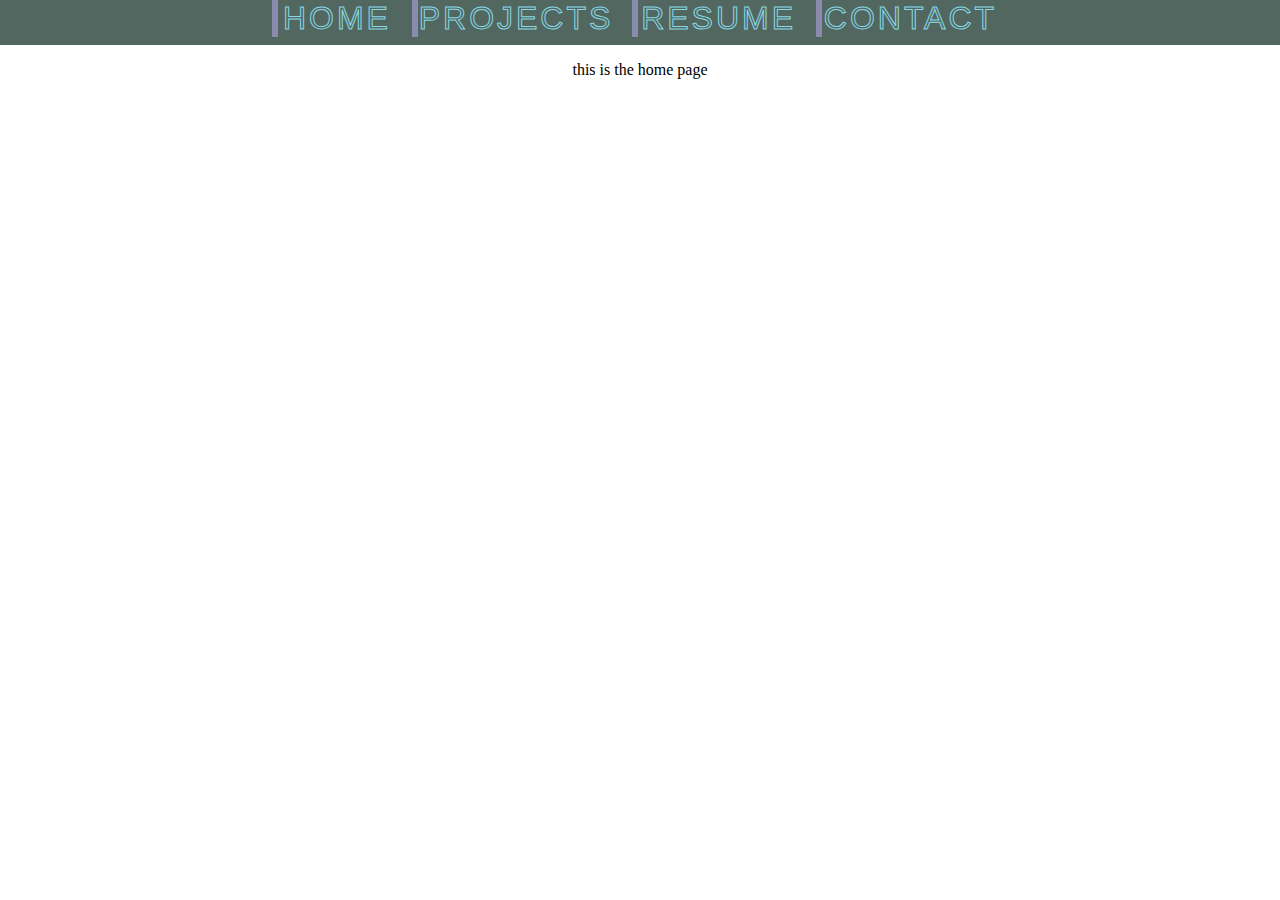
<file: index.html>
<!DOCTYPE html>
<html lang="en">
<head>
    <meta charset="UTF-8">
    <meta http-equiv="X-UA-Compatible" content="IE=edge">
    <meta name="viewport" content="width=device-width, initial-scale=1.0">
    <title>Document</title>
    <link rel="stylesheet" href="./styles.css">
</head>
<body>
<div class="navbar">
    <button data-text="Awesome" class="button" id="home">
        <span class="actual-text">&nbsp;Home&nbsp;</span>
        <span class="hover-text" aria-hidden="true">&nbsp;Home&nbsp;</span>
    </button>
    <button data-text="Awesome" class="button" id="projects">
        <span class="actual-text">&nbsp;Projects&nbsp;</span>
        <span class="hover-text" aria-hidden="true">&nbsp;Projects&nbsp;</span>
    </button>
    <button data-text="Awesome" class="button" id="resume">
        <span class="actual-text">&nbsp;Resume&nbsp;</span>
        <span class="hover-text" aria-hidden="true">&nbsp;Resume&nbsp;</span>
    </button>
    <button data-text="Awesome" class="button" id="contact">
        <span class="actual-text">&nbsp;Contact&nbsp;</span>
        <span class="hover-text" aria-hidden="true">&nbsp;Contact&nbsp;</span>
    </button>
</div>
<p style="text-align: center;">this is the home page</p>
<script src="./index.js"></script>
</body>
</html>
</file>
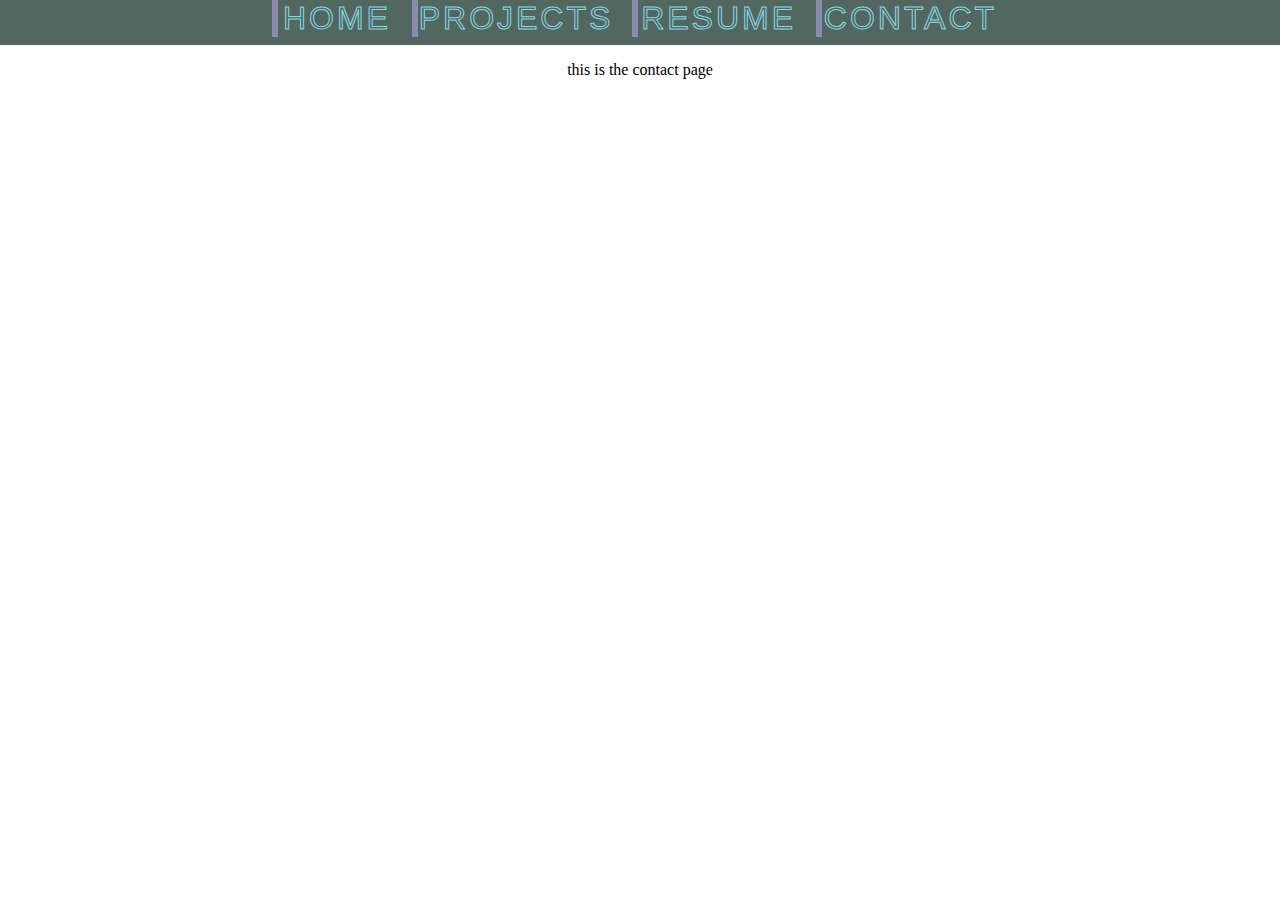
<file: contact.html>
<!DOCTYPE html>
<html lang="en">
<head>
    <meta charset="UTF-8">
    <meta http-equiv="X-UA-Compatible" content="IE=edge">
    <meta name="viewport" content="width=device-width, initial-scale=1.0">
    <title>Document</title>
    <link rel="stylesheet" href="./styles.css">
</head>
<body>
<div class="navbar">
    <button data-text="Awesome" class="button" id="home">
        <span class="actual-text">&nbsp;Home&nbsp;</span>
        <span class="hover-text" aria-hidden="true">&nbsp;Home&nbsp;</span>
    </button>
    <button data-text="Awesome" class="button" id="projects">
        <span class="actual-text">&nbsp;Projects&nbsp;</span>
        <span class="hover-text" aria-hidden="true">&nbsp;Projects&nbsp;</span>
    </button>
    <button data-text="Awesome" class="button" id="resume">
        <span class="actual-text">&nbsp;Resume&nbsp;</span>
        <span class="hover-text" aria-hidden="true">&nbsp;Resume&nbsp;</span>
    </button>
    <button data-text="Awesome" class="button" id="contact">
        <span class="actual-text">&nbsp;Contact&nbsp;</span>
        <span class="hover-text" aria-hidden="true">&nbsp;Contact&nbsp;</span>
    </button>
</div>
<p style="text-align: center;">this is the contact page</p>
<script src="./index.js"></script>
</body>
</html>
</file>
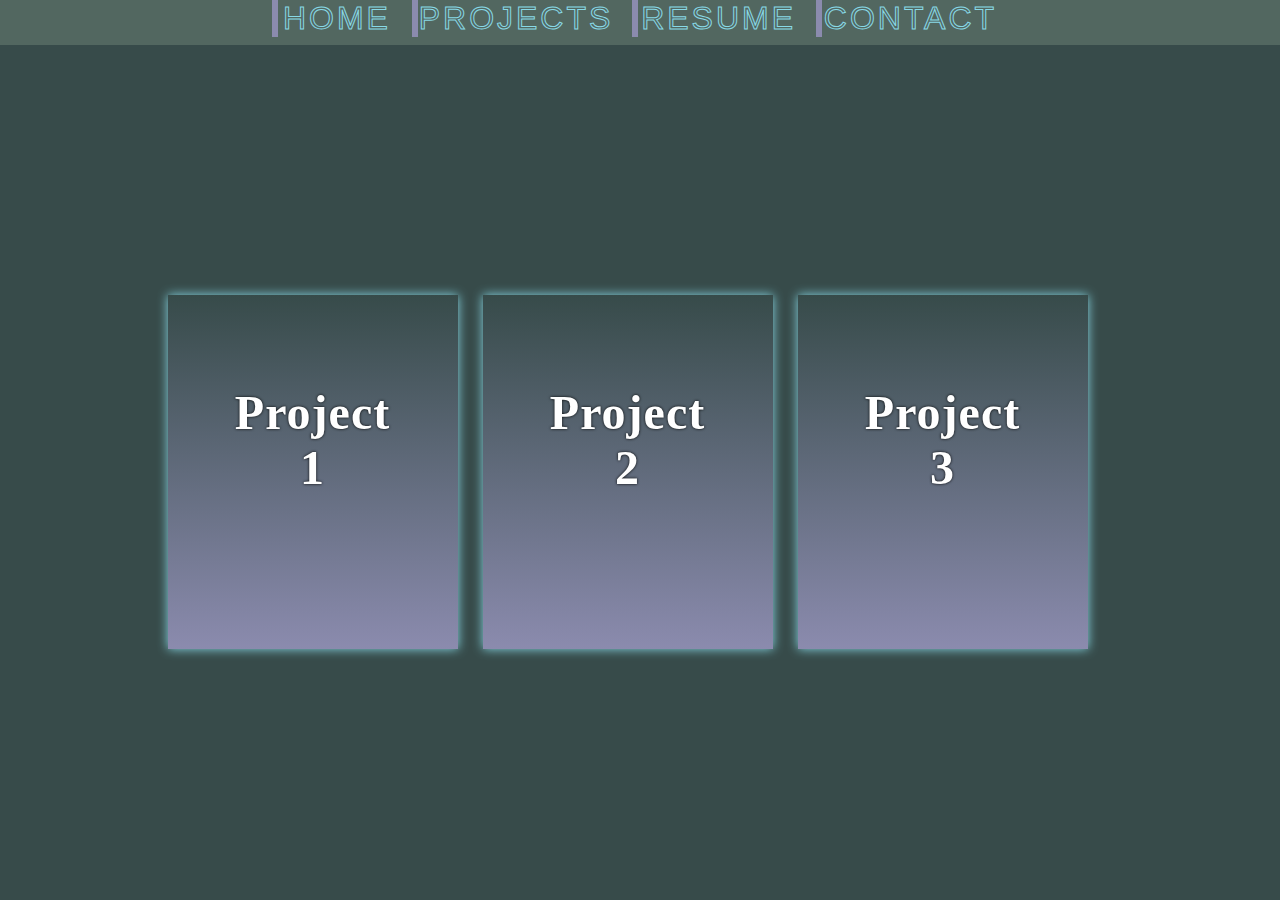
<file: projects.html>
<!DOCTYPE html>
<html lang="en">
<head>
    <meta charset="UTF-8">
    <meta http-equiv="X-UA-Compatible" content="IE=edge">
    <meta name="viewport" content="width=device-width, initial-scale=1.0">
    <title>Document</title>
    <link rel="stylesheet" href="./styles.css">
</head>
<body>
    <div class="background">
        <div class="navbar">
            <button data-text="Awesome" class="button" id="home">
            <span class="actual-text">&nbsp;Home&nbsp;</span>
            <span class="hover-text" aria-hidden="true">&nbsp;Home&nbsp;</span>
            </button>
            <button data-text="Awesome" class="button" id="projects">
            <span class="actual-text">&nbsp;Projects&nbsp;</span>
            <span class="hover-text" aria-hidden="true">&nbsp;Projects&nbsp;</span>
            </button>
            <button data-text="Awesome" class="button" id="resume">
            <span class="actual-text">&nbsp;Resume&nbsp;</span>
            <span class="hover-text" aria-hidden="true">&nbsp;Resume&nbsp;</span>
            </button>
            <button data-text="Awesome" class="button" id="contact">
            <span class="actual-text">&nbsp;Contact&nbsp;</span>
            <span class="hover-text" aria-hidden="true">&nbsp;Contact&nbsp;</span>
            </button>
        </div>
        
        <div style="display: flex; justify-content: center; float: center;">
            <div class="flip" style="float: left;">
                <div class="content">
                    <div class="front">
                        <h2>Project 1</h2>
                    </div>
                <div class="back">
                    <h2>CRUD Database</h2>
                    <p>Javascript, Node, Express, PostgreSQL</p>
                </div>
            </div>
        </div>
            <div class="flip" style="float: left;">
                <div class="content">
                    <div class="front">
                        <h2>Project 2</h2>
                    </div>
                    <div class="back">
                        <h2>Covid-Crime Analysis</h2>
                        <p>Excel Analysis project</p>
                    </div>
                </div>
            </div>
        <div class="flip" style="float: left;">
            <div class="content">
                <div class="front">
                    <h2>Project 3</h2>
                </div>
                <div class="back">
                    <h2>API project</h2>
                    <p>League of Legends API match history</p>
                </div>
            </div>
        </div>
    </div>
    <script src="./index.js"></script>
</body>
</html>
</file>
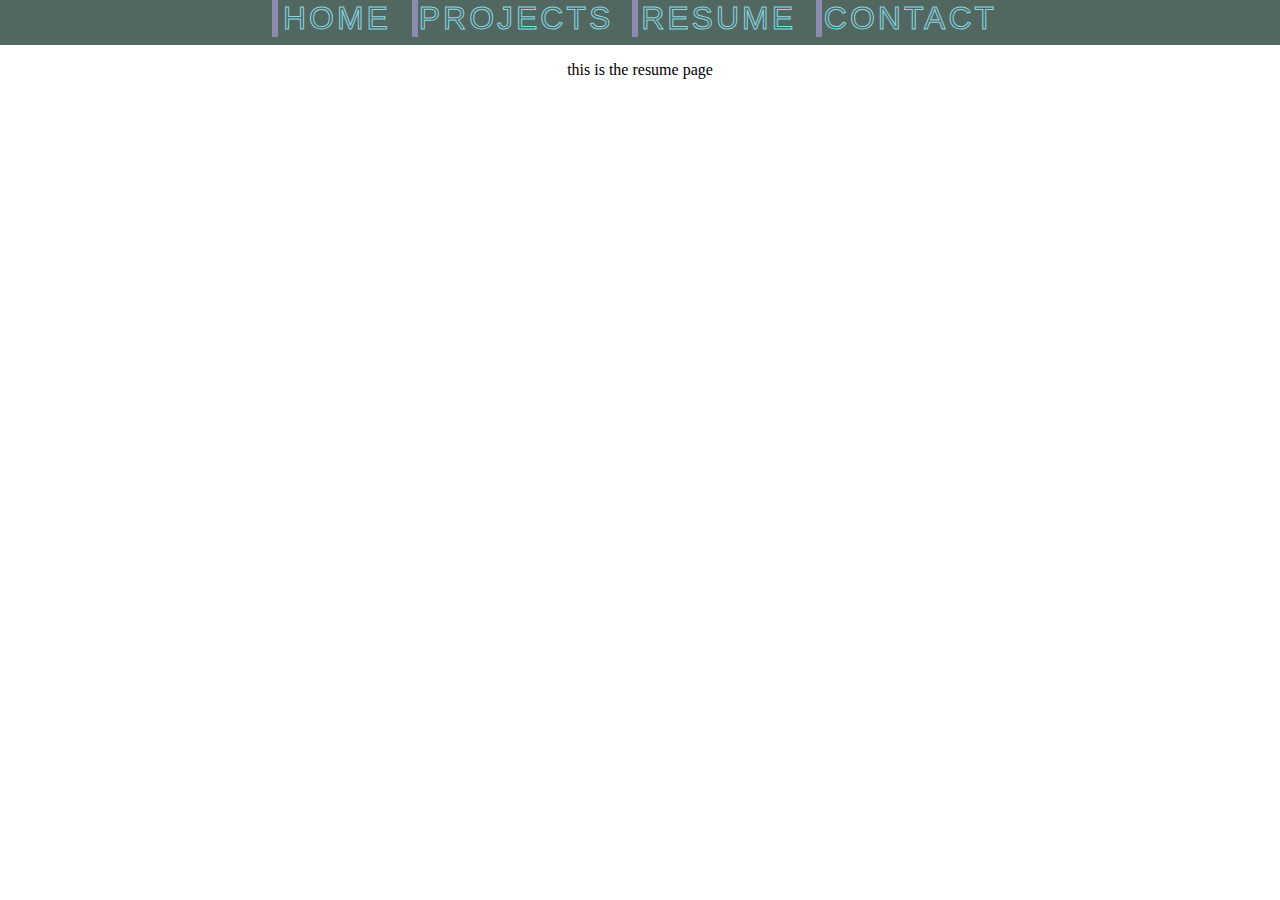
<file: resume.html>
<!DOCTYPE html>
<html lang="en">
<head>
    <meta charset="UTF-8">
    <meta http-equiv="X-UA-Compatible" content="IE=edge">
    <meta name="viewport" content="width=device-width, initial-scale=1.0">
    <title>Document</title>
    <link rel="stylesheet" href="./styles.css">
</head>
<body>
<div class="navbar">
    <button data-text="Awesome" class="button" id="home">
        <span class="actual-text">&nbsp;Home&nbsp;</span>
        <span class="hover-text" aria-hidden="true">&nbsp;Home&nbsp;</span>
    </button>
    <button data-text="Awesome" class="button" id="projects">
        <span class="actual-text">&nbsp;Projects&nbsp;</span>
        <span class="hover-text" aria-hidden="true">&nbsp;Projects&nbsp;</span>
    </button>
    <button data-text="Awesome" class="button" id="resume">
        <span class="actual-text">&nbsp;Resume&nbsp;</span>
        <span class="hover-text" aria-hidden="true">&nbsp;Resume&nbsp;</span>
    </button>
    <button data-text="Awesome" class="button" id="contact">
        <span class="actual-text">&nbsp;Contact&nbsp;</span>
        <span class="hover-text" aria-hidden="true">&nbsp;Contact&nbsp;</span>
    </button>
</div>
<p style="text-align: center;">this is the resume page</p>
<script src="./index.js"></script>
</body>
</html>
</file>
<file: styles.css>
body{
  height: 100vh;
  margin: 0;
  padding: 0;
}
.navbar {
  text-align: center;
  background-color: #526760;
  height: 5%;
  width: 100%;
  
}
.background {
  background-color: #374b4a;
  width: 100%;
  height: 100%;
}

/* === removing default button style ===*/
.button {
    margin: 0;
    height: auto;
    background: transparent;
    padding: 0;
    border: none;
  }
  
  /* button styling */
  .button {
    --border-right: 6px;
    --text-stroke-color: #88D9E6;
    /*rgba(3, 78, 229, 0.999);*/
    --animation-color: #8B8BAE;
    --fs-size: 2em;
    letter-spacing: 3px;
    text-decoration: none;
    font-size: var(--fs-size);
    font-family: "Arial";
    position: relative;
    text-transform: uppercase;
    color: transparent;
    -webkit-text-stroke: 1px var(--text-stroke-color);
  }
  /* this is the text, when you hover on button */
  .hover-text {
    position: absolute;
    box-sizing: border-box;
    content: attr(data-text);
    color: var(--animation-color);
    width: 5%;
    inset: 0;
    border-right: var(--border-right) solid var(--animation-color);
    overflow: hidden;
    transition: 0.5s;
    -webkit-text-stroke: 1px var(--animation-color);
  }
  /* hover */
  .button:hover .hover-text {
    width: 100%;
    filter: drop-shadow(0 0 23px var(--animation-color))
  }
  .flip {
    box-shadow: 0 0 10px #88D9E6;
    /*box-shadow: 0 0 10px rgba(128, 128, 128, 0.5);*/
    padding: 50px;
    width: 190px;
    height: 254px;
    transform-style: preserve-3d;
    transition: 3s ease;
    margin-top: 250px;
    margin-right: 25px;
  }
  
  .flip:hover {
    transform: rotateY(180deg);
  }
  /* Content */
  .flip .content {
    transform-style: preserve-3d;
  }
  
  .flip .back, .flip .front {
    transform-style: preserve-3d;
    backface-visibility: hidden;
    display: flex;
    flex-direction: column;
  }
  
  .flip .back {
    transform: rotateY(180deg);
    position: absolute;
    top: 0;
    left: 0;
    right: 0;
    bottom: 0;
  }
  
  .flip h2,
  .flip p {
    transform: translateZ(90px);
    text-shadow: 0 0 3px black;
    text-align: center;
  }
  
  .flip h2 {
    font-size: 3em;
    color: #fff;
    letter-spacing: 1px;
  }
  
  .flip p {
    font-size: 1em;
    color: #eee;
    line-height: 1.6em;
  }
  
  .flip::before,
  .flip::after {
    content: "";
    top: 0;
    left: 0;
    right: 0;
    bottom: 0;
    position: absolute;
    background-image: linear-gradient(#C5FFFD, #374B4A);
    /*background-image: linear-gradient(purple, red);*/
    background-position: center center;
    background-repeat: no-repeat;
    background-size: cover;
    transform: rotateY(180deg)translateZ(1px);
  }
  
  .flip::before {
    transform: none;
    background-image: linear-gradient(#374B4A, #8B8BAE);
    background-position: center center;
    background-repeat: no-repeat;
    background-size: cover;
  }
</file>
